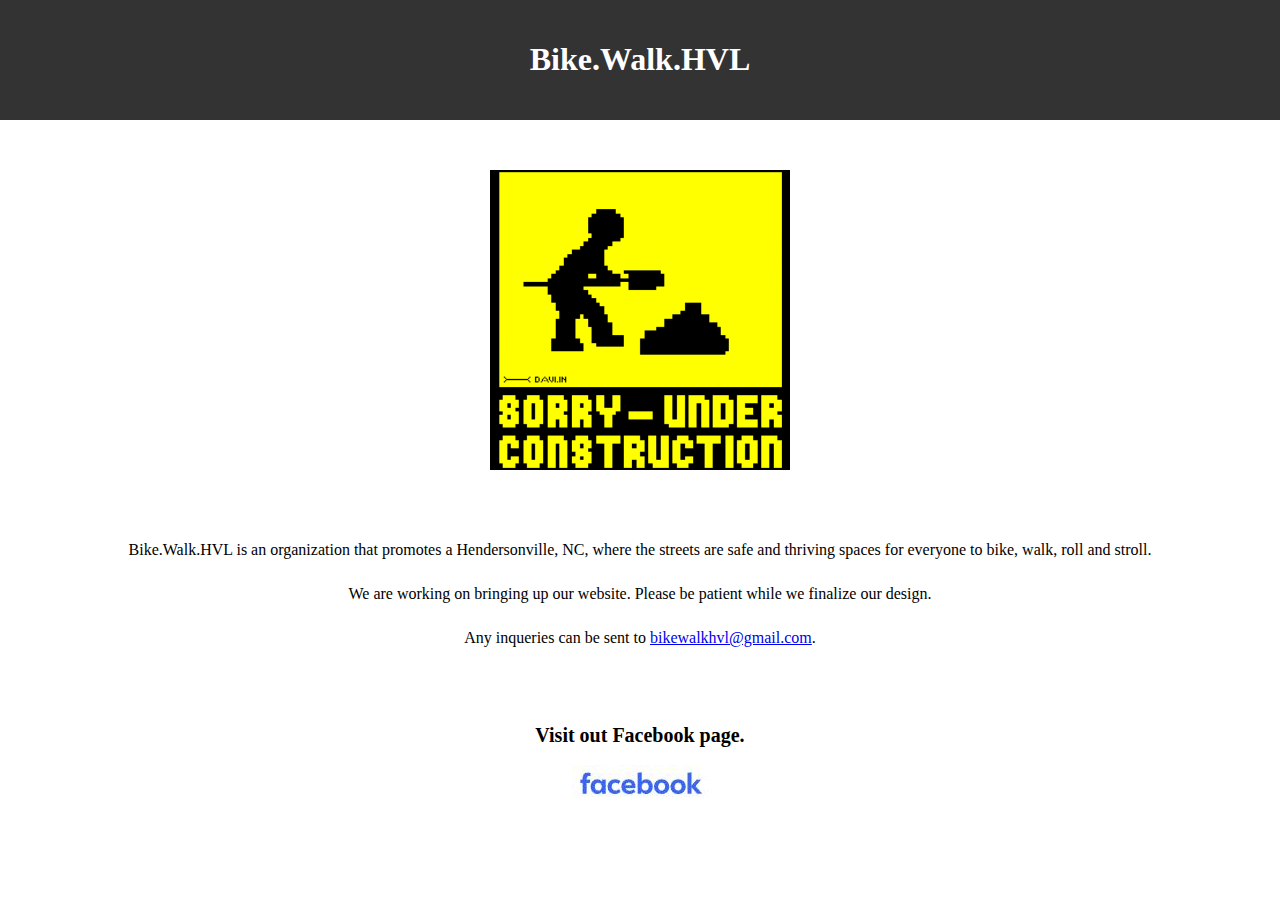
<file: index.html>
<!DOCTYPE html>
<html>
<head>
  <title>Bike.Walk.HVL</title>
  <link rel="stylesheet" type="text/css" href="style.css">
  <script src="monkey_business.js"></script>
</head>
<body>
  <header class="header">
    <h1>Bike.Walk.HVL</h1>
  </header>
  <div class="image-container">
    <img src="under_construction.gif" alt="Construction Guy" class="centered-image">
  </div>
  <p class="paragraph">Bike.Walk.HVL is an organization that promotes a Hendersonville, NC, where the streets are safe and thriving spaces for everyone to bike, walk, roll and stroll.</p>
  <p class="paragraph">We are working on bringing up our website. Please be patient while we finalize our design.</p>
  <p class="paragraph">Any inqueries can be sent to <a href="mailto:bikewalkhvl@gmail.com">bikewalkhvl@gmail.com</a>.</p><br><br>
  <p align="center" style="font-size: 20px; font-weight: bold;">Visit out Facebook page.</p>
  <div class="image-container-2">
    <a href="https://www.facebook.com/people/BikeWalkHVL/61557565082163/"><img src="facebook.jpg" alt="Visit our Facebook page."></a>
  </div>
</body>
</html>
</file>
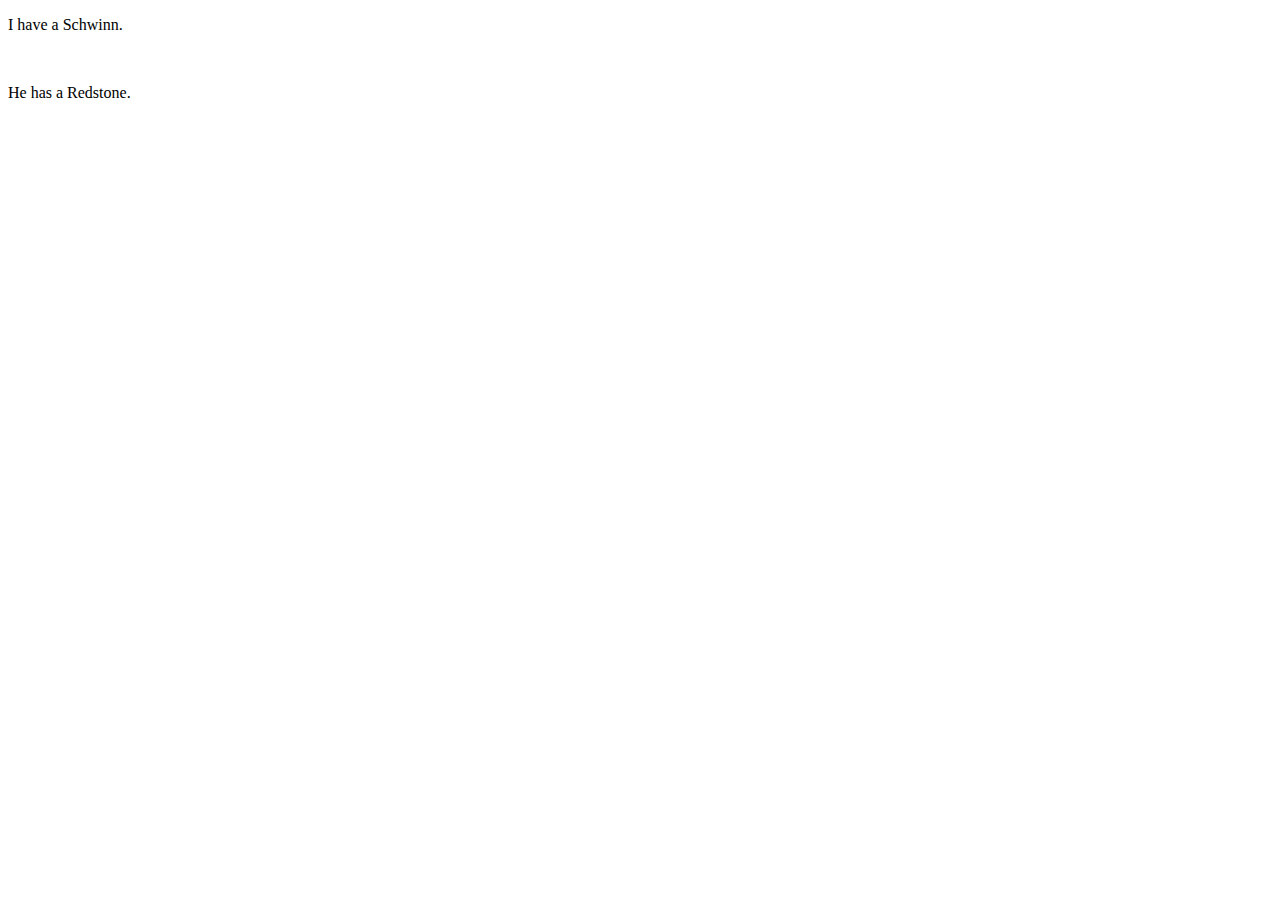
<file: modules/bikes.html>
<!DOCTYPE html>
<html>
    <header>
        <title>Bike list</title>
        <script src="another_nonsense.js"></script>
    </header>
    <body>
        <p>I have a Schwinn.</p><br>
        <p>He has a Redstone.</p>
    </body>
</html>
</file>
<file: style.css>
body {
    margin: 0;
    padding: 0;
}

.header {
    background-color: #333;
    color: #fff;
    text-align: center;
    padding: 20px 0;
}

.image-container {
    display: flex;
    justify-content: center;
    align-items: center;
    height: 400px;
}

.image-container-2 {
    display: flex;
    justify-content: center;
    align-items: center;
    height: 39px;
}

.centered-image {
    width: 300px;
    height: 300px;
    object-fit: cover;
}

.paragraph {
    text-align: center;
    padding: 5px;
}

.extra_text {
    text-align: center;
    padding: 20px;
    font-family: sans-serif;
    font-size: 48px;
    text-transform: uppercase;
    animation: rainbow 5s infinite;
}

@keyframes rainbow {
    0% {
      color: red;
    }
    14.28% {
      color: orange;
    }
    28.57% {
      color: yellow;
    }
    42.85% {
      color: green;
    }
    57.14% {
      color: blue;
    }
    71.42% {
      color: indigo;
    }
    85.71% {
      color: violet;
    }
    100% {
      color: red;
    }
  }
</file>
